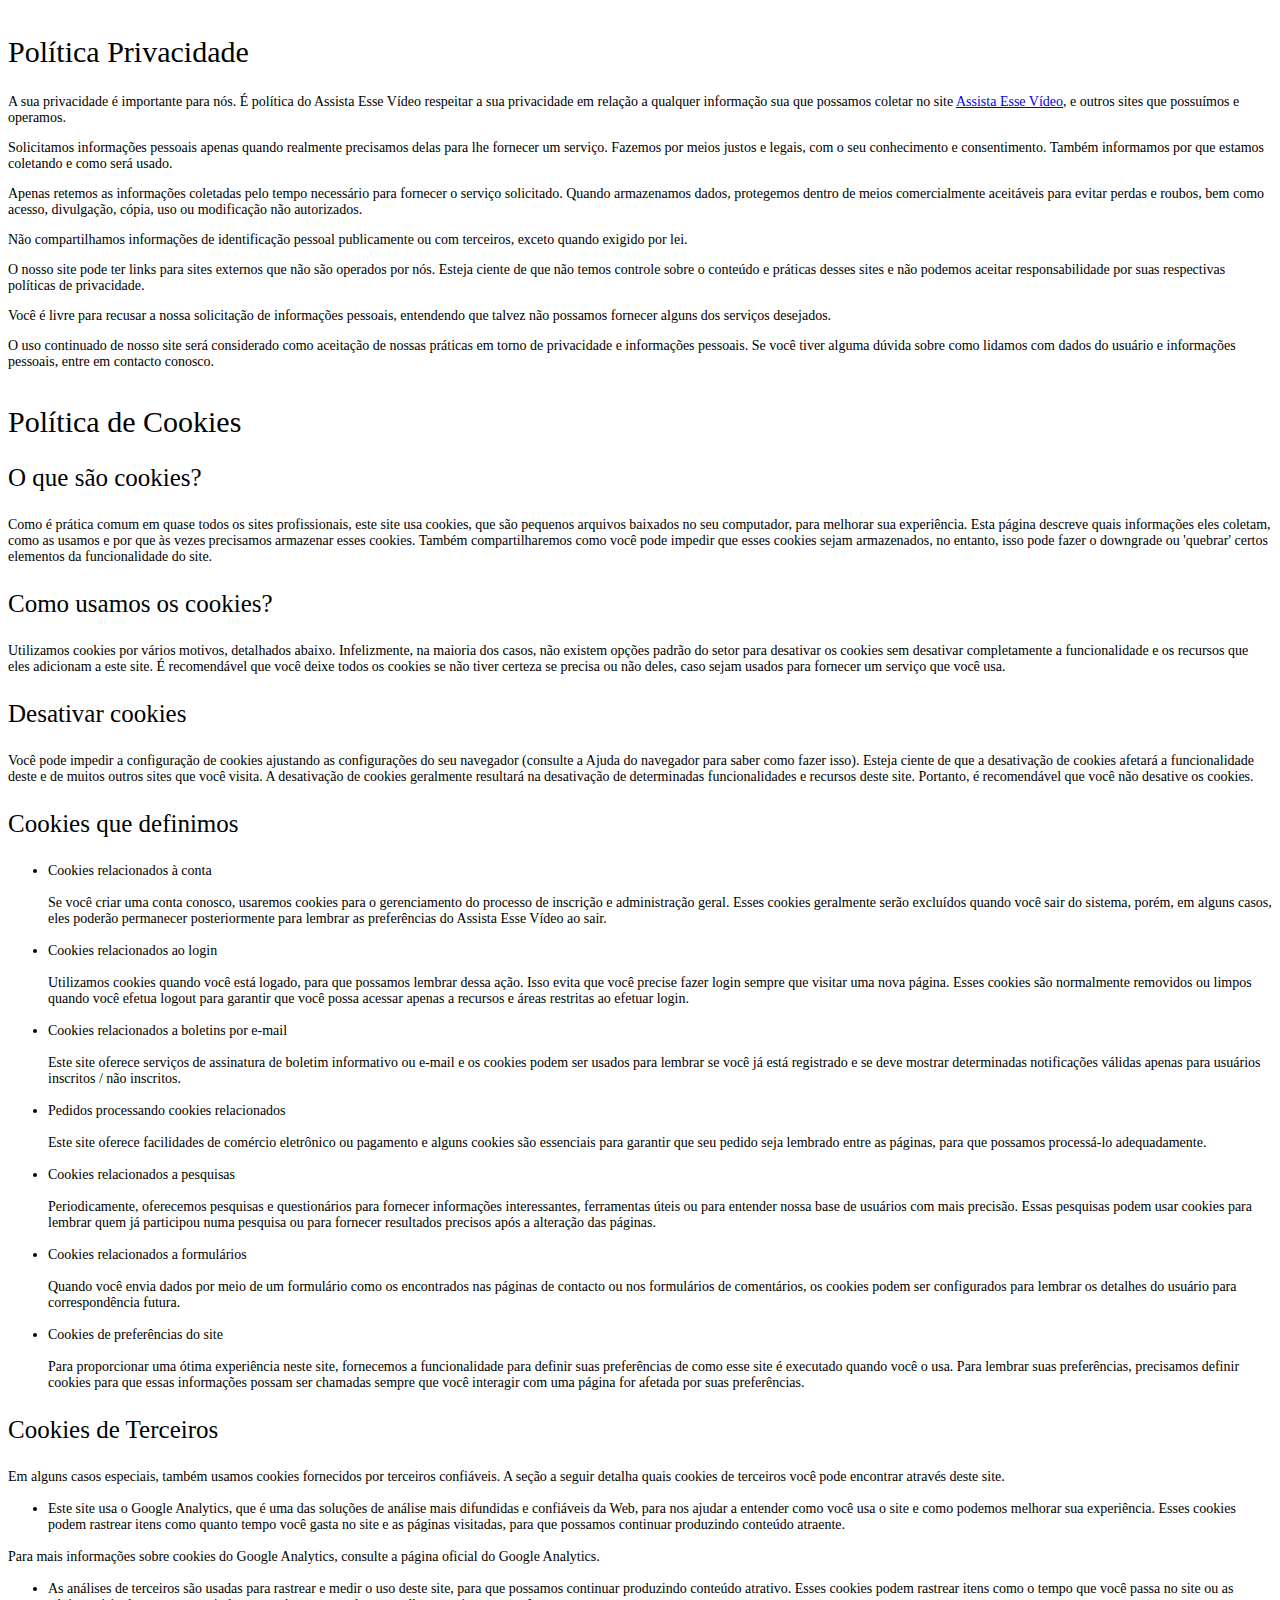
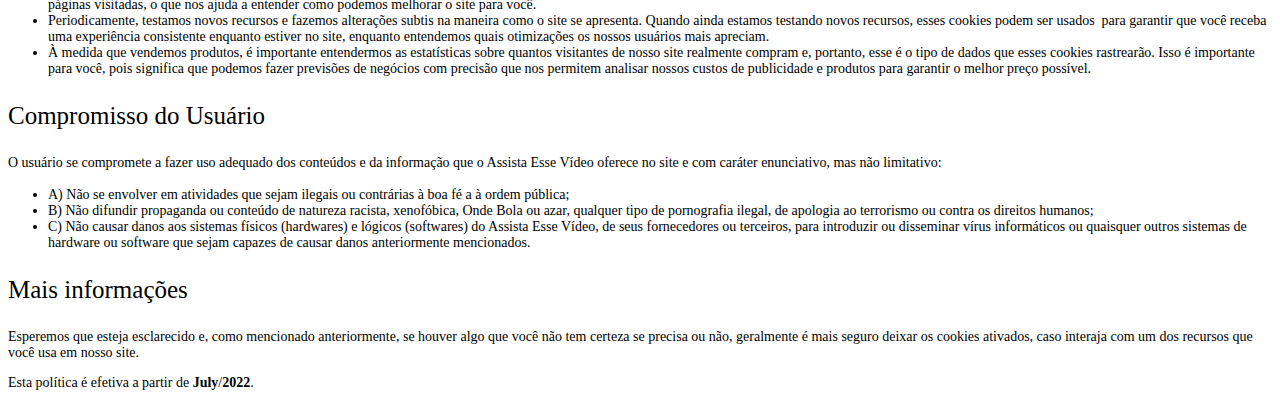
<file: cliquenobotao/privacidade.html>
<!DOCTYPE html>
<html lang="pt-BR">

<head>
    <meta charset="UTF-8">
    <meta http-equiv="X-UA-Compatible" content="IE=edge">
    <meta name="viewport" content="width=device-width, initial-scale=1.0">
    <meta name="robots" content="noindex, nofollow">
    <title>Políticas de Privacidade | Assista Esse Vídeo</title>
    <link href="https://cdn.jsdelivr.net/npm/bootstrap@5.1.3/dist/css/bootstrap.min.css" rel="stylesheet"
        integrity="sha384-1BmE4kWBq78iYhFldvKuhfTAU6auU8tT94WrHftjDbrCEXSU1oBoqyl2QvZ6jIW3" crossorigin="anonymous">
</head>

<body class="centered-wrapper2">
    <style type="text/css">
        h2 {
            font-size: 30px;
            font-weight: 450;
            padding: 10px 0px 0px 0px;
        }

        h3 {
            font-size: 25px;
            font-weight: 450;
        }

        p {
            font-size: 14px;
            font-weight: 400;
        }

        li {
            font-size: 14px;
            font-weight: 400;
        }
    </style>
    <header>
        <div class="container">
            <div class="row justify-content-center">
                <div class="col-lg-8">
                    <p></p>
                    <h2>Política Privacidade</h2>
                    <p>A sua privacidade é importante para nós. É política do Assista Esse Vídeo respeitar a sua
                        privacidade em relação a qualquer informação sua que possamos coletar no site <a
                            href=https://assistaessevideo.com/cliquenobotao />Assista Esse Vídeo</a>, e outros sites que
                        possuímos e operamos.</p>
                    <p>Solicitamos informações pessoais apenas quando realmente precisamos delas para lhe fornecer um
                        serviço. Fazemos por meios justos e legais, com o seu conhecimento e consentimento. Também
                        informamos por que estamos coletando e como será usado. </p>
                    <p>Apenas retemos as informações coletadas pelo tempo necessário para fornecer o serviço solicitado.
                        Quando armazenamos dados, protegemos dentro de meios comercialmente aceitáveis ​​para evitar
                        perdas e roubos, bem como acesso, divulgação, cópia, uso ou modificação não autorizados.</p>
                    <p>Não compartilhamos informações de identificação pessoal publicamente ou com terceiros, exceto
                        quando exigido por lei.</p>
                    <p>O nosso site pode ter links para sites externos que não são operados por nós. Esteja ciente de
                        que não temos controle sobre o conteúdo e práticas desses sites e não podemos aceitar
                        responsabilidade por suas respectivas políticas de privacidade</a>. </p>
                    <p>Você é livre para recusar a nossa solicitação de informações pessoais, entendendo que talvez não
                        possamos fornecer alguns dos serviços desejados.</p>
                    <p>O uso continuado de nosso site será considerado como aceitação de nossas práticas em torno de
                        privacidade e informações pessoais. Se você tiver alguma dúvida sobre como lidamos com dados do
                        usuário e informações pessoais, entre em contacto conosco.</p>
                    <h2>Política de Cookies</h2>
                    <h3>O que são cookies?</h3>
                    <p>Como é prática comum em quase todos os sites profissionais, este site usa cookies, que são
                        pequenos arquivos baixados no seu computador, para melhorar sua experiência. Esta página
                        descreve quais informações eles coletam, como as usamos e por que às vezes precisamos armazenar
                        esses cookies. Também compartilharemos como você pode impedir que esses cookies sejam
                        armazenados, no entanto, isso pode fazer o downgrade ou 'quebrar' certos elementos da
                        funcionalidade do site.</p>
                    <h3>Como usamos os cookies?</h3>
                    <p>Utilizamos cookies por vários motivos, detalhados abaixo. Infelizmente, na maioria dos casos, não
                        existem opções padrão do setor para desativar os cookies sem desativar completamente a
                        funcionalidade e os recursos que eles adicionam a este site. É recomendável que você deixe todos
                        os cookies se não tiver certeza se precisa ou não deles, caso sejam usados ​​para fornecer um
                        serviço que você usa.</p>
                    <h3>Desativar cookies</h3>
                    <p>Você pode impedir a configuração de cookies ajustando as configurações do seu navegador (consulte
                        a Ajuda do navegador para saber como fazer isso). Esteja ciente de que a desativação de cookies
                        afetará a funcionalidade deste e de muitos outros sites que você visita. A desativação de
                        cookies geralmente resultará na desativação de determinadas funcionalidades e recursos deste
                        site. Portanto, é recomendável que você não desative os cookies.</p>
                    <h3>Cookies que definimos</h3>
                    <ul>
                        <li> Cookies relacionados à conta<br><br> Se você criar uma conta conosco, usaremos cookies para
                            o gerenciamento do processo de inscrição e administração geral. Esses cookies geralmente
                            serão excluídos quando você sair do sistema, porém, em alguns casos, eles poderão permanecer
                            posteriormente para lembrar as preferências do Assista Esse Vídeo ao sair.<br><br> </li>
                        <li> Cookies relacionados ao login<br><br> Utilizamos cookies quando você está logado, para que
                            possamos lembrar dessa ação. Isso evita que você precise fazer login sempre que visitar uma
                            nova página. Esses cookies são normalmente removidos ou limpos quando você efetua logout
                            para garantir que você possa acessar apenas a recursos e áreas restritas ao efetuar
                            login.<br><br> </li>
                        <li> Cookies relacionados a boletins por e-mail<br><br> Este site oferece serviços de assinatura
                            de boletim informativo ou e-mail e os cookies podem ser usados ​​para lembrar se você já
                            está registrado e se deve mostrar determinadas notificações válidas apenas para usuários
                            inscritos / não inscritos.<br><br> </li>
                        <li> Pedidos processando cookies relacionados<br><br> Este site oferece facilidades de comércio
                            eletrônico ou pagamento e alguns cookies são essenciais para garantir que seu pedido seja
                            lembrado entre as páginas, para que possamos processá-lo adequadamente.<br><br> </li>
                        <li> Cookies relacionados a pesquisas<br><br> Periodicamente, oferecemos pesquisas e
                            questionários para fornecer informações interessantes, ferramentas úteis ou para entender
                            nossa base de usuários com mais precisão. Essas pesquisas podem usar cookies para lembrar
                            quem já participou numa pesquisa ou para fornecer resultados precisos após a alteração das
                            páginas.<br><br> </li>
                        <li> Cookies relacionados a formulários<br><br> Quando você envia dados por meio de um
                            formulário como os encontrados nas páginas de contacto ou nos formulários de comentários, os
                            cookies podem ser configurados para lembrar os detalhes do usuário para correspondência
                            futura.<br><br> </li>
                        <li> Cookies de preferências do site<br><br> Para proporcionar uma ótima experiência neste site,
                            fornecemos a funcionalidade para definir suas preferências de como esse site é executado
                            quando você o usa. Para lembrar suas preferências, precisamos definir cookies para que essas
                            informações possam ser chamadas sempre que você interagir com uma página for afetada por
                            suas preferências.<br> </li>
                    </ul>
                    <h3>Cookies de Terceiros</h3>
                    <p>Em alguns casos especiais, também usamos cookies fornecidos por terceiros confiáveis. A seção a
                        seguir detalha quais cookies de terceiros você pode encontrar através deste site.</p>
                    <ul>
                        <li> Este site usa o Google Analytics, que é uma das soluções de análise mais difundidas e
                            confiáveis ​​da Web, para nos ajudar a entender como você usa o site e como podemos melhorar
                            sua experiência. Esses cookies podem rastrear itens como quanto tempo você gasta no site e
                            as páginas visitadas, para que possamos continuar produzindo conteúdo atraente. </li>
                    </ul>
                    <p>Para mais informações sobre cookies do Google Analytics, consulte a página oficial do Google
                        Analytics.</p>
                    <ul>
                        <li> As análises de terceiros são usadas para rastrear e medir o uso deste site, para que
                            possamos continuar produzindo conteúdo atrativo. Esses cookies podem rastrear itens como o
                            tempo que você passa no site ou as páginas visitadas, o que nos ajuda a entender como
                            podemos melhorar o site para você.</li>
                        <li> Periodicamente, testamos novos recursos e fazemos alterações subtis na maneira como o site
                            se apresenta. Quando ainda estamos testando novos recursos, esses cookies podem ser
                            usados&nbsp; ​​para garantir que você receba uma experiência consistente enquanto estiver no
                            site, enquanto entendemos quais otimizações os nossos usuários mais apreciam.</li>
                        <li> À medida que vendemos produtos, é importante entendermos as estatísticas sobre quantos
                            visitantes de nosso site realmente compram e, portanto, esse é o tipo de dados que esses
                            cookies rastrearão. Isso é importante para você, pois significa que podemos fazer previsões
                            de negócios com precisão que nos permitem analisar nossos custos de publicidade e produtos
                            para garantir o melhor preço possível.</li>
                    </ul>
                    <h3>Compromisso do Usuário</h3>
                    <p>O usuário se compromete a fazer uso adequado dos conteúdos e da informação que o Assista Esse
                        Vídeo oferece no site e com caráter enunciativo, mas não limitativo:</p>
                    <ul>
                        <li>A) Não se envolver em atividades que sejam ilegais ou contrárias à boa fé a à ordem pública;
                        </li>
                        <li>B) Não difundir propaganda ou conteúdo de natureza racista, xenofóbica, Onde Bola ou azar,
                            qualquer tipo de pornografia ilegal, de apologia ao terrorismo ou contra os direitos
                            humanos;</li>
                        <li>C) Não causar danos aos sistemas físicos (hardwares) e lógicos (softwares) do Assista Esse
                            Vídeo, de seus fornecedores ou terceiros, para introduzir ou disseminar vírus informáticos
                            ou quaisquer outros sistemas de hardware ou software que sejam capazes de causar danos
                            anteriormente mencionados.</li>
                    </ul>
                    <h3>Mais informações</h3>
                    <p>Esperemos que esteja esclarecido e, como mencionado anteriormente, se houver algo que você não
                        tem certeza se precisa ou não, geralmente é mais seguro deixar os cookies ativados, caso
                        interaja com um dos recursos que você usa em nosso site.</p>
                    <p>Esta política é efetiva a partir de <strong>July</strong>/<strong>2022</strong>.</p>
                </div>
            </div>
        </div>
    </header>
</body>

</html>
</file>
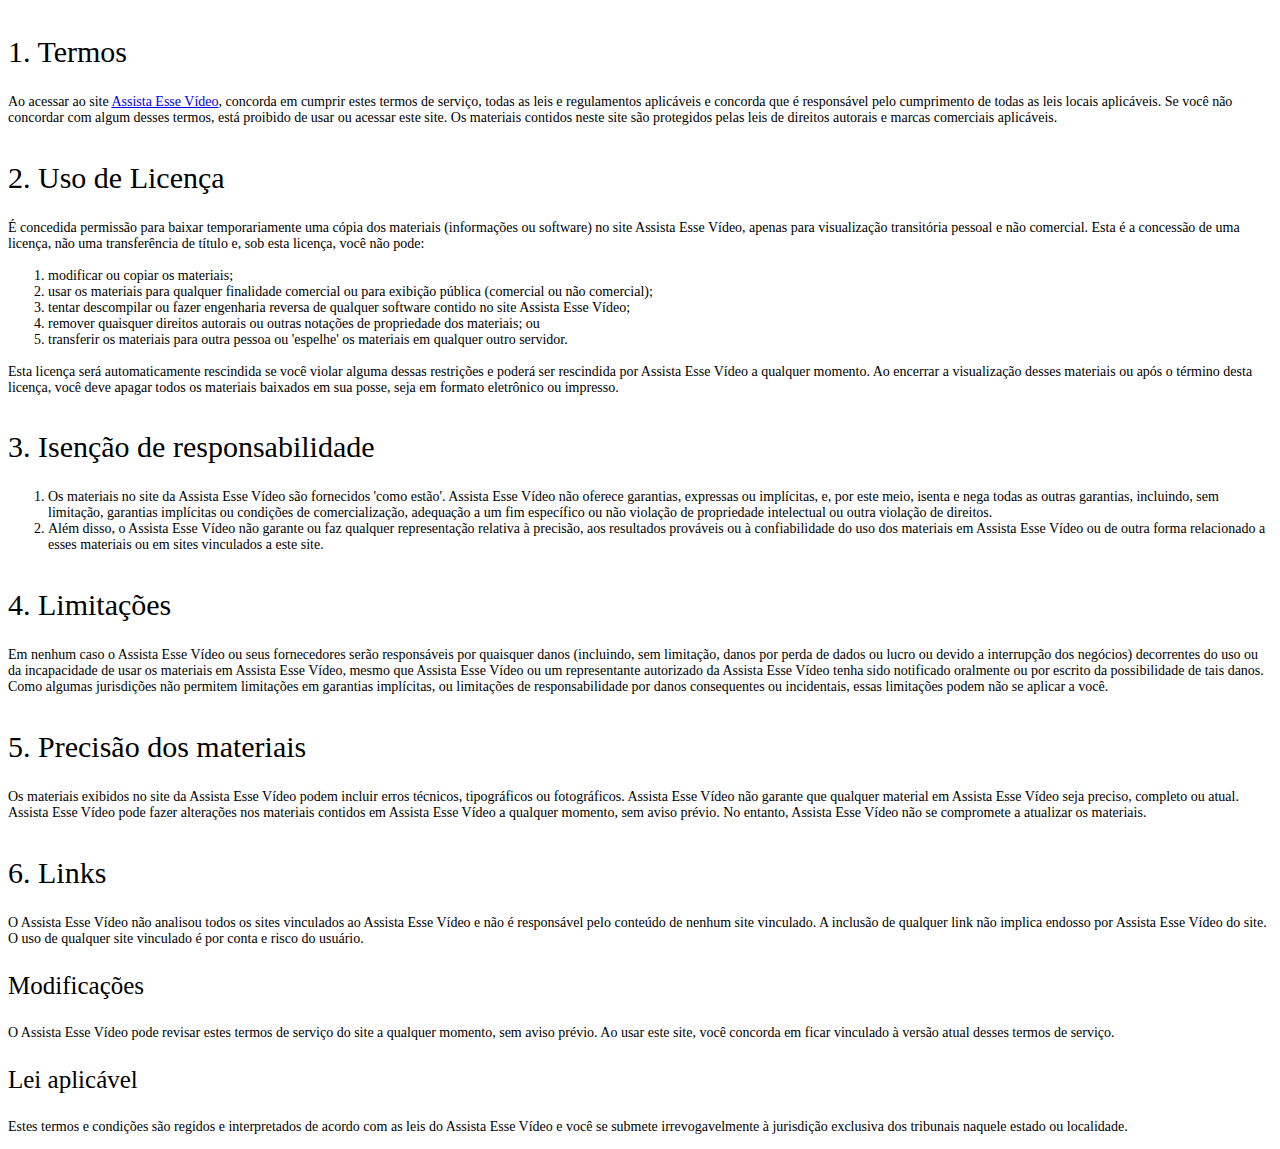
<file: cliquenobotao/termos.html>
<!DOCTYPE html>
<html lang="pt-BR">

<head>
    <meta charset="UTF-8">
    <meta http-equiv="X-UA-Compatible" content="IE=edge">
    <meta name="viewport" content="width=device-width, initial-scale=1.0">
    <meta name="robots" content="noindex, nofollow">
    <title>Termos de Uso | Assista Esse Vídeo</title>
    <link href="https://cdn.jsdelivr.net/npm/bootstrap@5.1.3/dist/css/bootstrap.min.css" rel="stylesheet"
        integrity="sha384-1BmE4kWBq78iYhFldvKuhfTAU6auU8tT94WrHftjDbrCEXSU1oBoqyl2QvZ6jIW3" crossorigin="anonymous">
</head>

<body class="centered-wrapper2">
    <style type="text/css">
        h2 {
            font-size: 30px;
            font-weight: 450;
            padding: 10px 0px 0px 0px;
        }

        h3 {
            font-size: 25px;
            font-weight: 450;
        }

        p {
            font-size: 14px;
            font-weight: 400;
        }

        li {
            font-size: 14px;
            font-weight: 400;
        }
    </style>
    <header>
        <div class="container">
            <div class="row justify-content-center">
                <div class="col-lg-8">
                    <p></p>
                    <h2>1. Termos</h2>
                    <p>Ao acessar ao site <a href='https://assistaessevideo.com/cliquenobotao'>Assista Esse Vídeo</a>,
                        concorda em cumprir estes termos de serviço, todas as leis e regulamentos aplicáveis ​​e
                        concorda que é responsável pelo cumprimento de todas as leis locais aplicáveis. Se você não
                        concordar com algum desses termos, está proibido de usar ou acessar este site. Os materiais
                        contidos neste site são protegidos pelas leis de direitos autorais e marcas comerciais
                        aplicáveis.</p>
                    <h2>2. Uso de Licença</h2>
                    <p>É concedida permissão para baixar temporariamente uma cópia dos materiais (informações ou
                        software) no site Assista Esse Vídeo, apenas para visualização transitória pessoal e não
                        comercial. Esta é a concessão de uma licença, não uma transferência de título e, sob esta
                        licença, você não pode: </p>
                    <ol>
                        <li>modificar ou copiar os materiais;  </li>
                        <li>usar os materiais para qualquer finalidade comercial ou para exibição pública (comercial ou
                            não comercial); </li>
                        <li>tentar descompilar ou fazer engenharia reversa de qualquer software contido no site Assista
                            Esse Vídeo;  </li>
                        <li>remover quaisquer direitos autorais ou outras notações de propriedade dos materiais; ou 
                        </li>
                        <li>transferir os materiais para outra pessoa ou 'espelhe' os materiais em qualquer outro
                            servidor.</li>
                    </ol>
                    <p>Esta licença será automaticamente rescindida se você violar alguma dessas restrições e poderá ser
                        rescindida por Assista Esse Vídeo a qualquer momento. Ao encerrar a visualização desses
                        materiais ou após o término desta licença, você deve apagar todos os materiais baixados em sua
                        posse, seja em formato eletrônico ou impresso.</p>
                    <h2>3. Isenção de responsabilidade</h2>
                    <ol>
                        <li>Os materiais no site da Assista Esse Vídeo são fornecidos 'como estão'. Assista Esse Vídeo
                            não oferece garantias, expressas ou implícitas, e, por este meio, isenta e nega todas as
                            outras garantias, incluindo, sem limitação, garantias implícitas ou condições de
                            comercialização, adequação a um fim específico ou não violação de propriedade intelectual ou
                            outra violação de direitos. </li>
                        <li>Além disso, o Assista Esse Vídeo não garante ou faz qualquer representação relativa à
                            precisão, aos resultados prováveis ​​ou à confiabilidade do uso dos materiais em Assista
                            Esse Vídeo ou de outra forma relacionado a esses materiais ou em sites vinculados a este
                            site. </li>
                    </ol>
                    <h2>4. Limitações</h2>
                    <p>Em nenhum caso o Assista Esse Vídeo ou seus fornecedores serão responsáveis ​​por quaisquer danos
                        (incluindo, sem limitação, danos por perda de dados ou lucro ou devido a interrupção dos
                        negócios) decorrentes do uso ou da incapacidade de usar os materiais em Assista Esse Vídeo,
                        mesmo que Assista Esse Vídeo ou um representante autorizado da Assista Esse Vídeo tenha sido
                        notificado oralmente ou por escrito da possibilidade de tais danos. Como algumas jurisdições não
                        permitem limitações em garantias implícitas, ou limitações de responsabilidade por danos
                        consequentes ou incidentais, essas limitações podem não se aplicar a você.</p>
                    <h2>5. Precisão dos materiais</h2>
                    <p>Os materiais exibidos no site da Assista Esse Vídeo podem incluir erros técnicos, tipográficos ou
                        fotográficos. Assista Esse Vídeo não garante que qualquer material em Assista Esse Vídeo seja
                        preciso, completo ou atual. Assista Esse Vídeo pode fazer alterações nos materiais contidos em
                        Assista Esse Vídeo a qualquer momento, sem aviso prévio. No entanto, Assista Esse Vídeo não se
                        compromete a atualizar os materiais.</p>
                    <h2>6. Links</h2>
                    <p>O Assista Esse Vídeo não analisou todos os sites vinculados ao Assista Esse Vídeo e não é
                        responsável pelo conteúdo de nenhum site vinculado. A inclusão de qualquer link não implica
                        endosso por Assista Esse Vídeo do site. O uso de qualquer site vinculado é por conta e risco do
                        usuário.</p>
                    </p>
                    <h3>Modificações</h3>
                    <p>O Assista Esse Vídeo pode revisar estes termos de serviço do site a qualquer momento, sem aviso
                        prévio. Ao usar este site, você concorda em ficar vinculado à versão atual desses termos de
                        serviço.</p>
                    <h3>Lei aplicável</h3>
                    <p>Estes termos e condições são regidos e interpretados de acordo com as leis do Assista Esse Vídeo
                        e você se submete irrevogavelmente à jurisdição exclusiva dos tribunais naquele estado ou
                        localidade.</p>
                </div>
            </div>
        </div>
    </header>
</body>

</html>
</file>
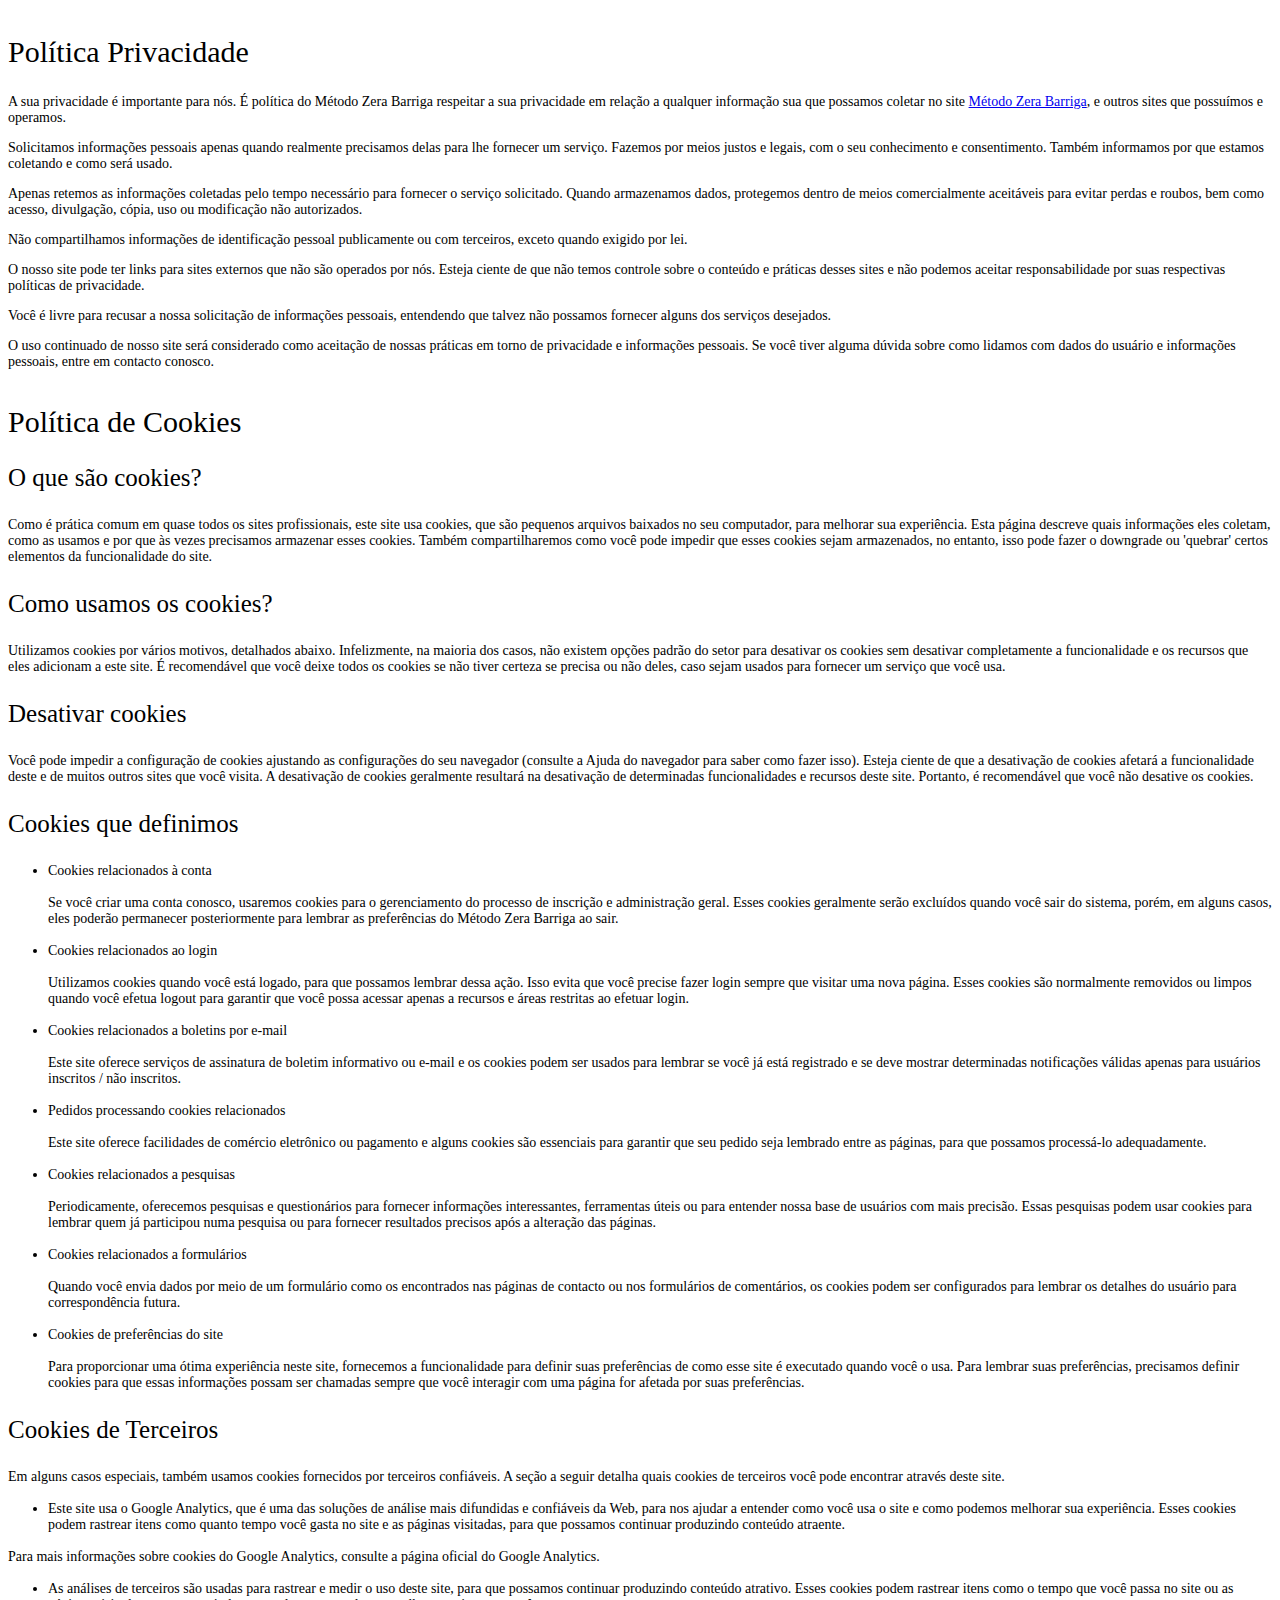
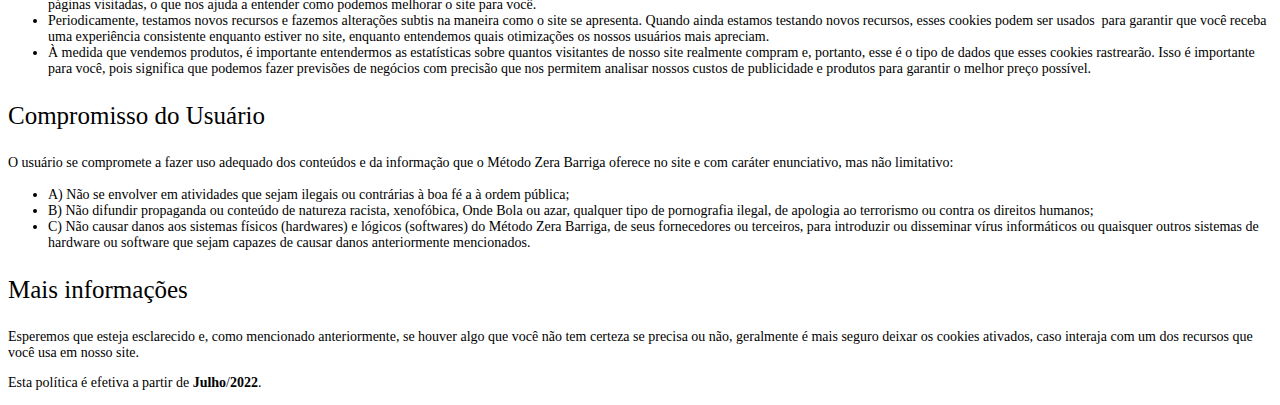
<file: dk4zj5l/privacidade.html>
<!DOCTYPE html>
<html lang="pt-BR">

<head>
    <meta charset="UTF-8">
    <meta http-equiv="X-UA-Compatible" content="IE=edge">
    <meta name="viewport" content="width=device-width, initial-scale=1.0">
    <meta name="robots" content="noindex, nofollow">
    <title>Políticas de Privacidade | Método Zera Barriga</title>
    <link href="https://cdn.jsdelivr.net/npm/bootstrap@5.1.3/dist/css/bootstrap.min.css" rel="stylesheet"
        integrity="sha384-1BmE4kWBq78iYhFldvKuhfTAU6auU8tT94WrHftjDbrCEXSU1oBoqyl2QvZ6jIW3" crossorigin="anonymous">
</head>

<body class="centered-wrapper2">
    <style type="text/css">
        h2 {
            font-size: 30px;
            font-weight: 450;
            padding: 10px 0px 0px 0px;
        }

        h3 {
            font-size: 25px;
            font-weight: 450;
        }

        p {
            font-size: 14px;
            font-weight: 400;
        }

        li {
            font-size: 14px;
            font-weight: 400;
        }
    </style>
    <header>
        <div class="container">
            <div class="row justify-content-center">
                <div class="col-lg-8">
                    <p></p>
                    <h2>Política Privacidade</h2>
                    <p>A sua privacidade é importante para nós. É política do Método Zera Barriga respeitar a sua
                        privacidade em relação a qualquer informação sua que possamos coletar no site <a
                            href=https://metodozerabarriga.com />Método Zera Barriga</a>, e outros sites que possuímos e
                        operamos.</p>
                    <p>Solicitamos informações pessoais apenas quando realmente precisamos delas para lhe fornecer um
                        serviço. Fazemos por meios justos e legais, com o seu conhecimento e consentimento. Também
                        informamos por que estamos coletando e como será usado. </p>
                    <p>Apenas retemos as informações coletadas pelo tempo necessário para fornecer o serviço solicitado.
                        Quando armazenamos dados, protegemos dentro de meios comercialmente aceitáveis ​​para evitar
                        perdas e roubos, bem como acesso, divulgação, cópia, uso ou modificação não autorizados.</p>
                    <p>Não compartilhamos informações de identificação pessoal publicamente ou com terceiros, exceto
                        quando exigido por lei.</p>
                    <p>O nosso site pode ter links para sites externos que não são operados por nós. Esteja ciente de
                        que não temos controle sobre o conteúdo e práticas desses sites e não podemos aceitar
                        responsabilidade por suas respectivas políticas de privacidade</a>. </p>
                    <p>Você é livre para recusar a nossa solicitação de informações pessoais, entendendo que talvez não
                        possamos fornecer alguns dos serviços desejados.</p>
                    <p>O uso continuado de nosso site será considerado como aceitação de nossas práticas em torno de
                        privacidade e informações pessoais. Se você tiver alguma dúvida sobre como lidamos com dados do
                        usuário e informações pessoais, entre em contacto conosco.</p>
                    <h2>Política de Cookies</h2>
                    <h3>O que são cookies?</h3>
                    <p>Como é prática comum em quase todos os sites profissionais, este site usa cookies, que são
                        pequenos arquivos baixados no seu computador, para melhorar sua experiência. Esta página
                        descreve quais informações eles coletam, como as usamos e por que às vezes precisamos armazenar
                        esses cookies. Também compartilharemos como você pode impedir que esses cookies sejam
                        armazenados, no entanto, isso pode fazer o downgrade ou 'quebrar' certos elementos da
                        funcionalidade do site.</p>
                    <h3>Como usamos os cookies?</h3>
                    <p>Utilizamos cookies por vários motivos, detalhados abaixo. Infelizmente, na maioria dos casos, não
                        existem opções padrão do setor para desativar os cookies sem desativar completamente a
                        funcionalidade e os recursos que eles adicionam a este site. É recomendável que você deixe todos
                        os cookies se não tiver certeza se precisa ou não deles, caso sejam usados ​​para fornecer um
                        serviço que você usa.</p>
                    <h3>Desativar cookies</h3>
                    <p>Você pode impedir a configuração de cookies ajustando as configurações do seu navegador (consulte
                        a Ajuda do navegador para saber como fazer isso). Esteja ciente de que a desativação de cookies
                        afetará a funcionalidade deste e de muitos outros sites que você visita. A desativação de
                        cookies geralmente resultará na desativação de determinadas funcionalidades e recursos deste
                        site. Portanto, é recomendável que você não desative os cookies.</p>
                    <h3>Cookies que definimos</h3>
                    <ul>
                        <li> Cookies relacionados à conta<br><br> Se você criar uma conta conosco, usaremos cookies para
                            o gerenciamento do processo de inscrição e administração geral. Esses cookies geralmente
                            serão excluídos quando você sair do sistema, porém, em alguns casos, eles poderão permanecer
                            posteriormente para lembrar as preferências do Método Zera Barriga ao sair.<br><br> </li>
                        <li> Cookies relacionados ao login<br><br> Utilizamos cookies quando você está logado, para que
                            possamos lembrar dessa ação. Isso evita que você precise fazer login sempre que visitar uma
                            nova página. Esses cookies são normalmente removidos ou limpos quando você efetua logout
                            para garantir que você possa acessar apenas a recursos e áreas restritas ao efetuar
                            login.<br><br> </li>
                        <li> Cookies relacionados a boletins por e-mail<br><br> Este site oferece serviços de assinatura
                            de boletim informativo ou e-mail e os cookies podem ser usados ​​para lembrar se você já
                            está registrado e se deve mostrar determinadas notificações válidas apenas para usuários
                            inscritos / não inscritos.<br><br> </li>
                        <li> Pedidos processando cookies relacionados<br><br> Este site oferece facilidades de comércio
                            eletrônico ou pagamento e alguns cookies são essenciais para garantir que seu pedido seja
                            lembrado entre as páginas, para que possamos processá-lo adequadamente.<br><br> </li>
                        <li> Cookies relacionados a pesquisas<br><br> Periodicamente, oferecemos pesquisas e
                            questionários para fornecer informações interessantes, ferramentas úteis ou para entender
                            nossa base de usuários com mais precisão. Essas pesquisas podem usar cookies para lembrar
                            quem já participou numa pesquisa ou para fornecer resultados precisos após a alteração das
                            páginas.<br><br> </li>
                        <li> Cookies relacionados a formulários<br><br> Quando você envia dados por meio de um
                            formulário como os encontrados nas páginas de contacto ou nos formulários de comentários, os
                            cookies podem ser configurados para lembrar os detalhes do usuário para correspondência
                            futura.<br><br> </li>
                        <li> Cookies de preferências do site<br><br> Para proporcionar uma ótima experiência neste site,
                            fornecemos a funcionalidade para definir suas preferências de como esse site é executado
                            quando você o usa. Para lembrar suas preferências, precisamos definir cookies para que essas
                            informações possam ser chamadas sempre que você interagir com uma página for afetada por
                            suas preferências.<br> </li>
                    </ul>
                    <h3>Cookies de Terceiros</h3>
                    <p>Em alguns casos especiais, também usamos cookies fornecidos por terceiros confiáveis. A seção a
                        seguir detalha quais cookies de terceiros você pode encontrar através deste site.</p>
                    <ul>
                        <li> Este site usa o Google Analytics, que é uma das soluções de análise mais difundidas e
                            confiáveis ​​da Web, para nos ajudar a entender como você usa o site e como podemos melhorar
                            sua experiência. Esses cookies podem rastrear itens como quanto tempo você gasta no site e
                            as páginas visitadas, para que possamos continuar produzindo conteúdo atraente. </li>
                    </ul>
                    <p>Para mais informações sobre cookies do Google Analytics, consulte a página oficial do Google
                        Analytics.</p>
                    <ul>
                        <li> As análises de terceiros são usadas para rastrear e medir o uso deste site, para que
                            possamos continuar produzindo conteúdo atrativo. Esses cookies podem rastrear itens como o
                            tempo que você passa no site ou as páginas visitadas, o que nos ajuda a entender como
                            podemos melhorar o site para você.</li>
                        <li> Periodicamente, testamos novos recursos e fazemos alterações subtis na maneira como o site
                            se apresenta. Quando ainda estamos testando novos recursos, esses cookies podem ser
                            usados&nbsp; ​para garantir que você receba uma experiência consistente enquanto estiver no
                            site, enquanto entendemos quais otimizações os nossos usuários mais apreciam.</li>
                        <li> À medida que vendemos produtos, é importante entendermos as estatísticas sobre quantos
                            visitantes de nosso site realmente compram e, portanto, esse é o tipo de dados que esses
                            cookies rastrearão. Isso é importante para você, pois significa que podemos fazer previsões
                            de negócios com precisão que nos permitem analisar nossos custos de publicidade e produtos
                            para garantir o melhor preço possível.</li>
                    </ul>
                    <h3>Compromisso do Usuário</h3>
                    <p>O usuário se compromete a fazer uso adequado dos conteúdos e da informação que o Método Zera
                        Barriga oferece no site e com caráter enunciativo, mas não limitativo:</p>
                    <ul>
                        <li>A) Não se envolver em atividades que sejam ilegais ou contrárias à boa fé a à ordem pública;
                        </li>
                        <li>B) Não difundir propaganda ou conteúdo de natureza racista, xenofóbica, Onde Bola ou azar,
                            qualquer tipo de pornografia ilegal, de apologia ao terrorismo ou contra os direitos
                            humanos;</li>
                        <li>C) Não causar danos aos sistemas físicos (hardwares) e lógicos (softwares) do Método Zera
                            Barriga, de seus fornecedores ou terceiros, para introduzir ou disseminar vírus informáticos
                            ou quaisquer outros sistemas de hardware ou software que sejam capazes de causar danos
                            anteriormente mencionados.</li>
                    </ul>
                    <h3>Mais informações</h3>
                    <p>Esperemos que esteja esclarecido e, como mencionado anteriormente, se houver algo que você não
                        tem certeza se precisa ou não, geralmente é mais seguro deixar os cookies ativados, caso
                        interaja com um dos recursos que você usa em nosso site.</p>
                    <p>Esta política é efetiva a partir de <strong>Julho</strong>/<strong>2022</strong>.</p>
                </div>
            </div>
        </div>
    </header>
</body>

</html>
</file>
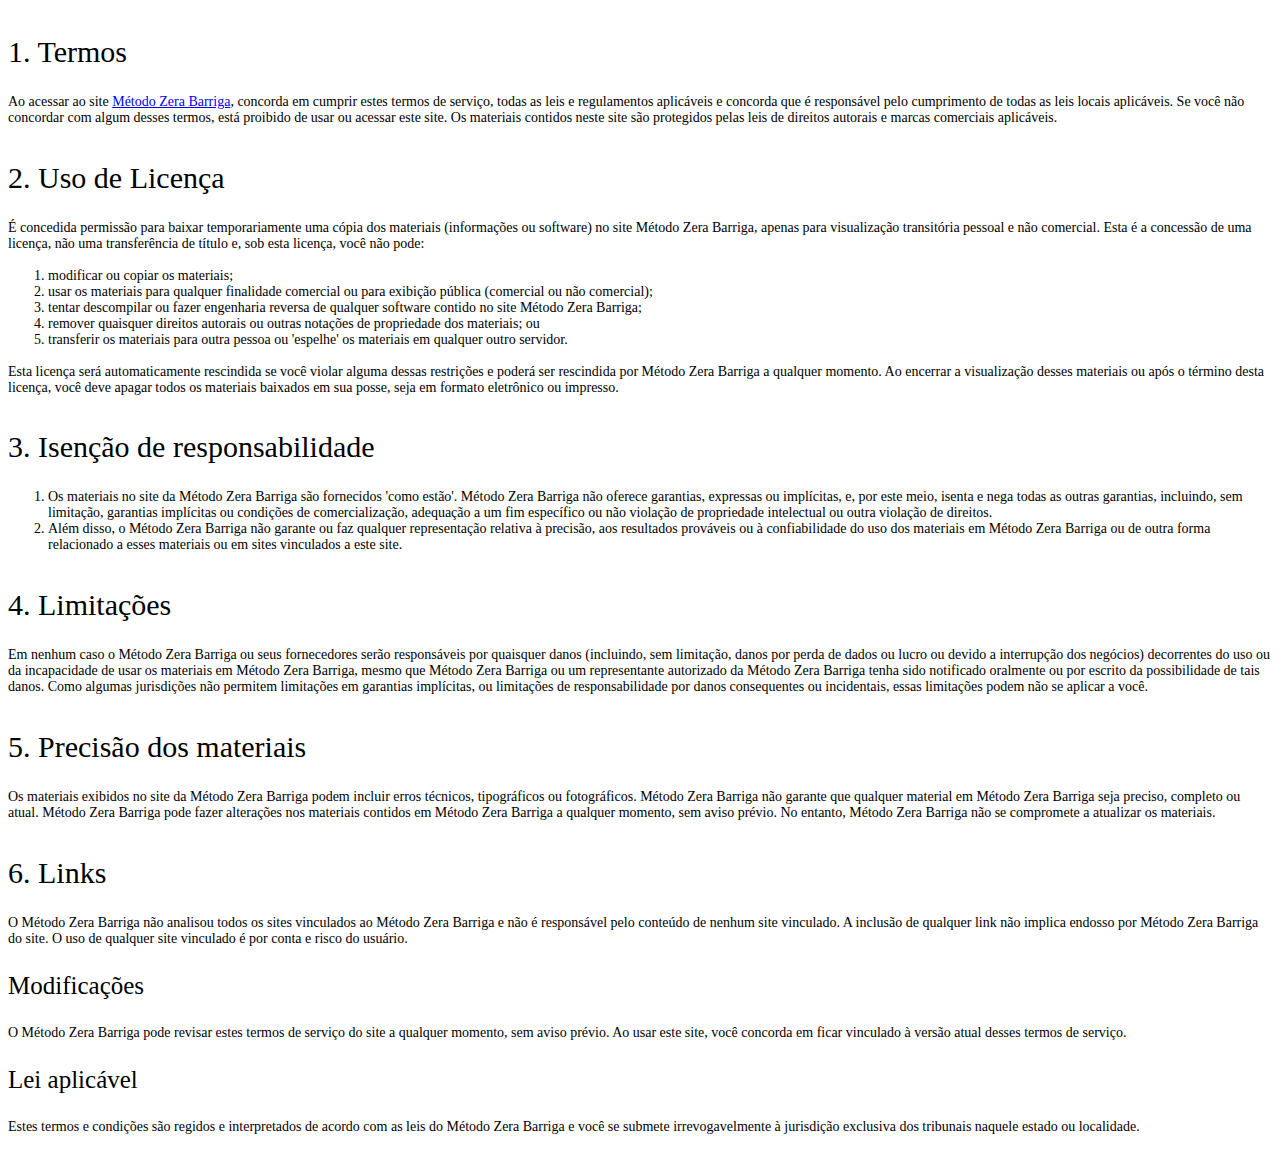
<file: dk4zj5l/termos.html>
<!DOCTYPE html>
<html lang="pt-BR">

<head>
    <meta charset="UTF-8">
    <meta http-equiv="X-UA-Compatible" content="IE=edge">
    <meta name="viewport" content="width=device-width, initial-scale=1.0">
    <meta name="robots" content="noindex, nofollow">
    <title>Termos de Uso | Método Zera Barriga</title>
    <link href="https://cdn.jsdelivr.net/npm/bootstrap@5.1.3/dist/css/bootstrap.min.css" rel="stylesheet"
        integrity="sha384-1BmE4kWBq78iYhFldvKuhfTAU6auU8tT94WrHftjDbrCEXSU1oBoqyl2QvZ6jIW3" crossorigin="anonymous">
</head>

<body class="centered-wrapper2">
    <style type="text/css">
        h2 {
            font-size: 30px;
            font-weight: 450;
            padding: 10px 0px 0px 0px;
        }

        h3 {
            font-size: 25px;
            font-weight: 450;
        }

        p {
            font-size: 14px;
            font-weight: 400;
        }

        li {
            font-size: 14px;
            font-weight: 400;
        }
    </style>
    <header>
        <div class="container">
            <div class="row justify-content-center">
                <div class="col-lg-8">
                    <p></p>
                    <h2>1. Termos</h2>
                    <p>Ao acessar ao site <a href='https://metodozerabarriga.com/'>Método Zera Barriga</a>, concorda em
                        cumprir estes termos de serviço, todas as leis e regulamentos aplicáveis ​​e concorda que é
                        responsável pelo cumprimento de todas as leis locais aplicáveis. Se você não concordar com algum
                        desses termos, está proibido de usar ou acessar este site. Os materiais contidos neste site são
                        protegidos pelas leis de direitos autorais e marcas comerciais aplicáveis.</p>
                    <h2>2. Uso de Licença</h2>
                    <p>É concedida permissão para baixar temporariamente uma cópia dos materiais (informações ou
                        software) no site Método Zera Barriga, apenas para visualização transitória pessoal e não
                        comercial. Esta é a concessão de uma licença, não uma transferência de título e, sob esta
                        licença, você não pode: </p>
                    <ol>
                        <li>modificar ou copiar os materiais;  </li>
                        <li>usar os materiais para qualquer finalidade comercial ou para exibição pública (comercial ou
                            não comercial); </li>
                        <li>tentar descompilar ou fazer engenharia reversa de qualquer software contido no site Método
                            Zera Barriga;  </li>
                        <li>remover quaisquer direitos autorais ou outras notações de propriedade dos materiais; ou 
                        </li>
                        <li>transferir os materiais para outra pessoa ou 'espelhe' os materiais em qualquer outro
                            servidor.</li>
                    </ol>
                    <p>Esta licença será automaticamente rescindida se você violar alguma dessas restrições e poderá ser
                        rescindida por Método Zera Barriga a qualquer momento. Ao encerrar a visualização desses
                        materiais ou após o término desta licença, você deve apagar todos os materiais baixados em sua
                        posse, seja em formato eletrônico ou impresso.</p>
                    <h2>3. Isenção de responsabilidade</h2>
                    <ol>
                        <li>Os materiais no site da Método Zera Barriga são fornecidos 'como estão'. Método Zera Barriga
                            não oferece garantias, expressas ou implícitas, e, por este meio, isenta e nega todas as
                            outras garantias, incluindo, sem limitação, garantias implícitas ou condições de
                            comercialização, adequação a um fim específico ou não violação de propriedade intelectual ou
                            outra violação de direitos. </li>
                        <li>Além disso, o Método Zera Barriga não garante ou faz qualquer representação relativa à
                            precisão, aos resultados prováveis ​​ou à confiabilidade do uso dos materiais em Método Zera
                            Barriga ou de outra forma relacionado a esses materiais ou em sites vinculados a este site.
                        </li>
                    </ol>
                    <h2>4. Limitações</h2>
                    <p>Em nenhum caso o Método Zera Barriga ou seus fornecedores serão responsáveis ​​por quaisquer
                        danos (incluindo, sem limitação, danos por perda de dados ou lucro ou devido a interrupção dos
                        negócios) decorrentes do uso ou da incapacidade de usar os materiais em Método Zera Barriga,
                        mesmo que Método Zera Barriga ou um representante autorizado da Método Zera Barriga tenha sido
                        notificado oralmente ou por escrito da possibilidade de tais danos. Como algumas jurisdições não
                        permitem limitações em garantias implícitas, ou limitações de responsabilidade por danos
                        consequentes ou incidentais, essas limitações podem não se aplicar a você.</p>
                    <h2>5. Precisão dos materiais</h2>
                    <p>Os materiais exibidos no site da Método Zera Barriga podem incluir erros técnicos, tipográficos
                        ou fotográficos. Método Zera Barriga não garante que qualquer material em Método Zera Barriga
                        seja preciso, completo ou atual. Método Zera Barriga pode fazer alterações nos materiais
                        contidos em Método Zera Barriga a qualquer momento, sem aviso prévio. No entanto, Método Zera
                        Barriga não se compromete a atualizar os materiais.</p>
                    <h2>6. Links</h2>
                    <p>O Método Zera Barriga não analisou todos os sites vinculados ao Método Zera Barriga e não é
                        responsável pelo conteúdo de nenhum site vinculado. A inclusão de qualquer link não implica
                        endosso por Método Zera Barriga do site. O uso de qualquer site vinculado é por conta e risco do
                        usuário.</p>
                    </p>
                    <h3>Modificações</h3>
                    <p>O Método Zera Barriga pode revisar estes termos de serviço do site a qualquer momento, sem aviso
                        prévio. Ao usar este site, você concorda em ficar vinculado à versão atual desses termos de
                        serviço.</p>
                    <h3>Lei aplicável</h3>
                    <p>Estes termos e condições são regidos e interpretados de acordo com as leis do Método Zera Barriga
                        e você se submete irrevogavelmente à jurisdição exclusiva dos tribunais naquele estado ou
                        localidade.</p>
                </div>
            </div>
        </div>
    </header>
</body>

</html>
</file>
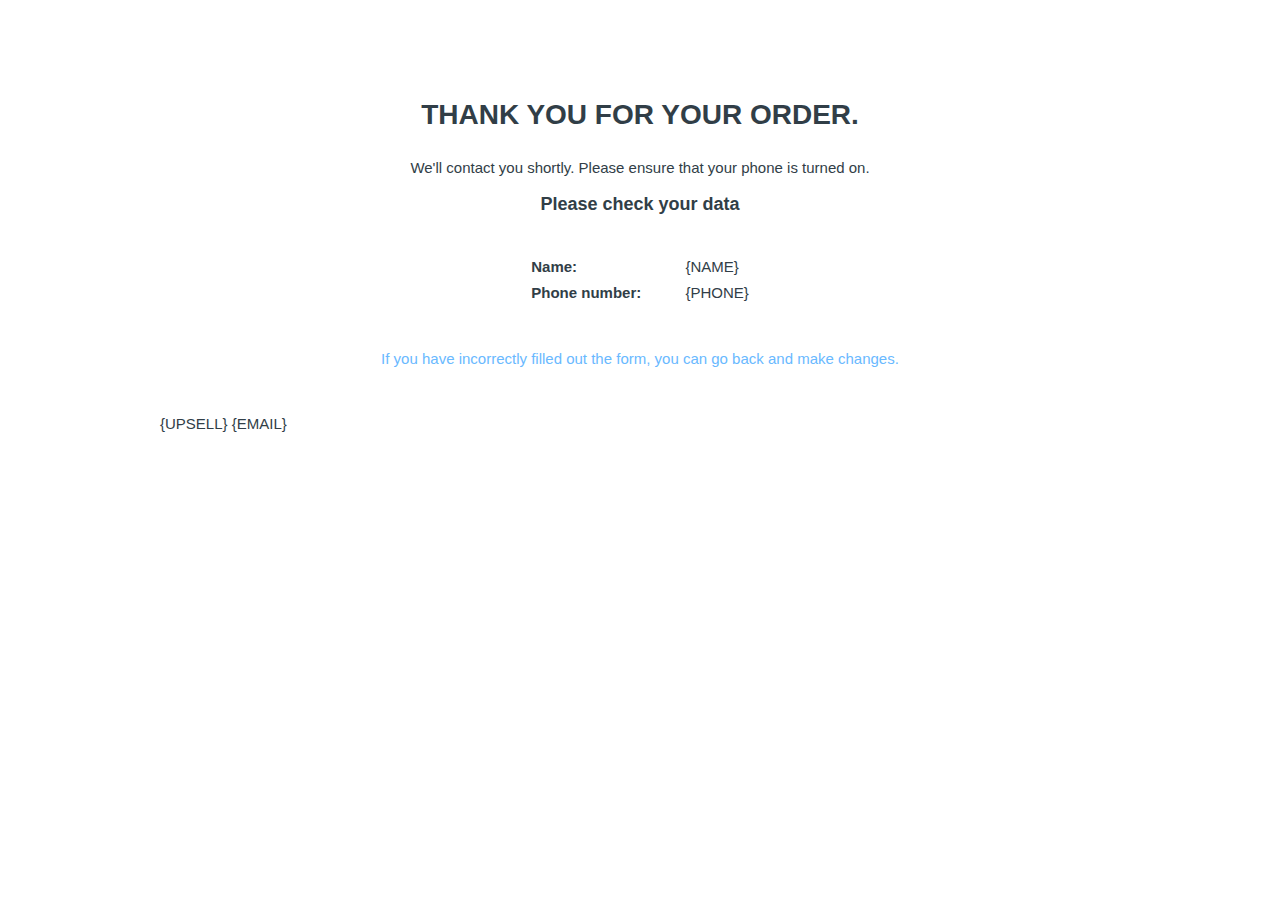
<file: gjk3l8h0/thankyou/templates/EN.html>
﻿<!DOCTYPE html>
<html lang="en"><head><meta http-equiv="Content-Type" content="text/html; charset=UTF-8">
    <title >Thank you for your order!</title>
    
    <meta name="robots" content="none">
    <meta http-equiv="x-ua-compatible" content="ie=edge">
    <meta name="description" content="">
    <meta name="viewport" content="width=device-width, initial-scale=1">

    <script>
    function GoBackWithRefresh(event) {
    if (document.title == 'Creating order' && 'referrer' in document) {
        window.location = document.referrer;
        /* OR */
        //location.replace(document.referrer);
    } else {
        window.history.back();
    }
	}
    </script>
    <style type="text/css">
        html {
            font-family: sans-serif;
            line-height: 1.15;
            -ms-text-size-adjust: 100%;
            -webkit-text-size-adjust: 100%;
        }

        body {
            margin: 0;
        }

        article,
        aside,
        footer,
        header,
        nav,
        section {
            display: block;
        }

        h1 {
            font-size: 2em;
            margin: 0.67em 0;
        }

        figcaption,
        figure,
        main {
            display: block;
        }

        figure {
            margin: 1em 40px;
        }

        hr {
            box-sizing: content-box;
            height: 0;
            overflow: visible;
        }

        pre {
            font-family: monospace, monospace;
            font-size: 1em;
        }

        a {
            background-color: transparent;
            -webkit-text-decoration-skip: objects;
        }

        a:active,
        a:hover {
            outline-width: 0;
        }

        abbr[title] {
            border-bottom: none;
            text-decoration: underline;
        }

        b,
        strong {
            font-weight: inherit;
        }

        b,
        strong {
            font-weight: bolder;
        }

        code,
        kbd,
        samp {
            font-family: monospace, monospace;
            font-size: 1em;
        }

        dfn {
            font-style: italic;
        }

        mark {
            background-color: #ff0;
            color: #000;
        }

        small {
            font-size: 80%;
        }

        sub,
        sup {
            font-size: 75%;
            line-height: 0;
            position: relative;
            vertical-align: baseline;
        }

        sub {
            bottom: -0.25em;
        }

        sup {
            top: -0.5em;
        }

        audio,
        video {
            display: inline-block;
        }

        audio:not([controls]) {
            display: none;
            height: 0;
        }

        img {
            border-style: none;
        }

        svg:not(:root) {
            overflow: hidden;
        }

        button,
        input,
        optgroup,
        select,
        textarea {
            font-family: sans-serif;
            font-size: 100%;
            line-height: 1.15;
            margin: 0;
        }

        button,
        input {
            overflow: visible;
        }

        button,
        select {
            text-transform: none;
        }

        button,
        html [type="button"],
        [type="reset"],
        [type="submit"] {
            -webkit-appearance: button;
        }

        button::-moz-focus-inner,
        [type="button"]::-moz-focus-inner,
        [type="reset"]::-moz-focus-inner,
        [type="submit"]::-moz-focus-inner {
            border-style: none;
            padding: 0;
        }

        button:-moz-focusring,
        [type="button"]:-moz-focusring,
        [type="reset"]:-moz-focusring,
        [type="submit"]:-moz-focusring {
            outline: 1px dotted ButtonText;
        }

        fieldset {
            border: 1px solid #c0c0c0;
            margin: 0 2px;
            padding: 0.35em 0.625em 0.75em;
        }

        legend {
            box-sizing: border-box;
            color: inherit;
            display: table;
            max-width: 100%;
            padding: 0;
            white-space: normal;
        }

        progress {
            display: inline-block;
            vertical-align: baseline;
        }

        ol, ul {
            list-style: none;
        }

        textarea {
            overflow: auto;
        }

        [type="checkbox"],
        [type="radio"] {
            box-sizing: border-box;
            padding: 0;
        }

        [type="number"]::-webkit-inner-spin-button,
        [type="number"]::-webkit-outer-spin-button {
            height: auto;
        }

        [type="search"] {
            -webkit-appearance: textfield;
            outline-offset: -2px;
        }

        [type="search"]::-webkit-search-cancel-button,
        [type="search"]::-webkit-search-decoration {
            -webkit-appearance: none;
        }

        ::-webkit-file-upload-button {
            -webkit-appearance: button;
            font: inherit;
        }

        details,
        menu {
            display: block;
        }

        summary {
            display: list-item;
        }

        canvas {
            display: inline-block;
        }

        template {
            display: none;
        }

        [hidden] {
            display: none;
        }

        .success-page {
            line-height: 1;
            height: 100%;
            font-family: Arial, serif;
            font-size: 15px;
            color: #313e47;
            width: 100%;
            background: #fff;
            position: fixed;
            z-index: 99999;
            top: 0;
            left: 0;
            overflow: scroll;
        }

        .container {
            max-width: 960px;
            padding: 70px 30px 70px 30px;
            margin: 0 auto;
        }

        .success-page__message_success {
            text-align: center;
        }

        .success-page__message_fail {
            margin: 25px 0 50px 0;
            text-align: center;

        }

        .list-info {
            text-align: center;
        }

        .list-info__list {
            text-align: left;
            display: inline-block;
            padding: 0;
        }

        .list-info__item {
            margin: 11px 0;
        }

        .list-info__text {
            width: 150px;
            display: inline-block;
            font-weight: bold;
            font-style: normal;
        }

        .success-page__title {
            font-size: 28px;
            line-height: 44px;
            color: #313e47;
            text-align: center;
            text-transform: uppercase;
            font-weight: bold;
        }

        .success-page__text {
            font-size: 18px;
            font-weight: bold;
            text-align: center;
            margin: 20px 0;
        }

        .success-page__message_fail__link {
            color: #69B9FF;
        }

        .success-page__message_fail__link:hover {
            color: #e14740;
        }

        .success-page__form {
            position: relative;
            text-align: center;
            margin-top: 40px;
        }

        .success-page__form__error {
            position: absolute;
            display: none;
            top: -28px;
            color: #CA3F3F;
        }

        .success-page__form__container {
            display: block;
        }

        .success-page__form__input {
            height: 30px;
            width: 88%;
            max-width: 300px;
            font-size: 14px;
            padding-right: 10px;
            padding-left: 10px;
            outline: none;
            border-radius: 5px;
            border: 1px solid #B6B6B6;
            margin-bottom: 10px;
        }

        .success-page__form__button {
            display: inline-block;
            outline: none;
            cursor: pointer;
            text-align: center;
            text-decoration: none;
            font: 25px/100% Arial, Helvetica, sans-serif;
            padding: .55em 2em .6em;
            text-shadow: 0 1px 1px rgba(0, 0, 0, .3);
            border-radius: .5em;
            box-shadow: 0 1px 2px rgba(0, 0, 0, .2);
            color: #d9eef7;
            border: solid 1px #0076a3;
            background: #0095cd;
            background: -webkit-gradient(linear, left top, left bottom, from(#00adee), to(#0078a5));
            background: -moz-linear-gradient(top, #00adee, #0078a5);
            filter: progid:DXImageTransform.Microsoft.gradient(startColorstr='#00adee', endColorstr='#0078a5');
            height: 50px;
        }

        .success-page__form__button:hover {
            text-decoration: none;
            color: #d9eef7;
            background: #007ead;
            background: -webkit-gradient(linear, left top, left bottom, from(#0095cc), to(#00678e));
            background: -moz-linear-gradient(top, #0095cc, #00678e);
            filter: progid:DXImageTransform.Microsoft.gradient(startColorstr='#0095cc', endColorstr='#00678e');
        }

        .success-page__form__button:active {
            position: relative;
            top: 1px;
            color: #80bed6;
            background: -webkit-gradient(linear, left top, left bottom, from(#0078a5), to(#00adee));
            background: -moz-linear-gradient(top, #0078a5, #00adee);
            filter: progid:DXImageTransform.Microsoft.gradient(startColorstr='#0078a5', endColorstr='#00adee');
        }

        @media (max-width: 320px) {
            .list-info__text {
                display: block;
            }
        }
    </style>
</head>
<body>
<div class="mod success-page">
    <div class="container">
        <h2 class="success-page__title" >Thank you for your order.</h2>

        <p class="success-page__message_success" >We'll contact you shortly. Please ensure that your phone is turned on.</p>

        <h3 class="success-page__text" >Please check your data</h3>

        <div class="list-info">
            <ul class="list-info__list">
                <li class="list-info__item">
                    <span class="list-info__text" >Name: </span><font> {NAME} </font></li>
                <li class="list-info__item">
                    <span class="list-info__text" >Phone number: </span><font>
                    {PHONE}
                </font></li>
            </ul>
        </div>

        <p class="success-page__message_fail">
            <a class="success-page__message_fail__link" onclick="GoBackWithRefresh();return false;" > If you have incorrectly filled out the form, you can go back and make changes. </a>
        </p>
        {UPSELL}
        {EMAIL}
    </div>
</div>
</body></html>
</file>
